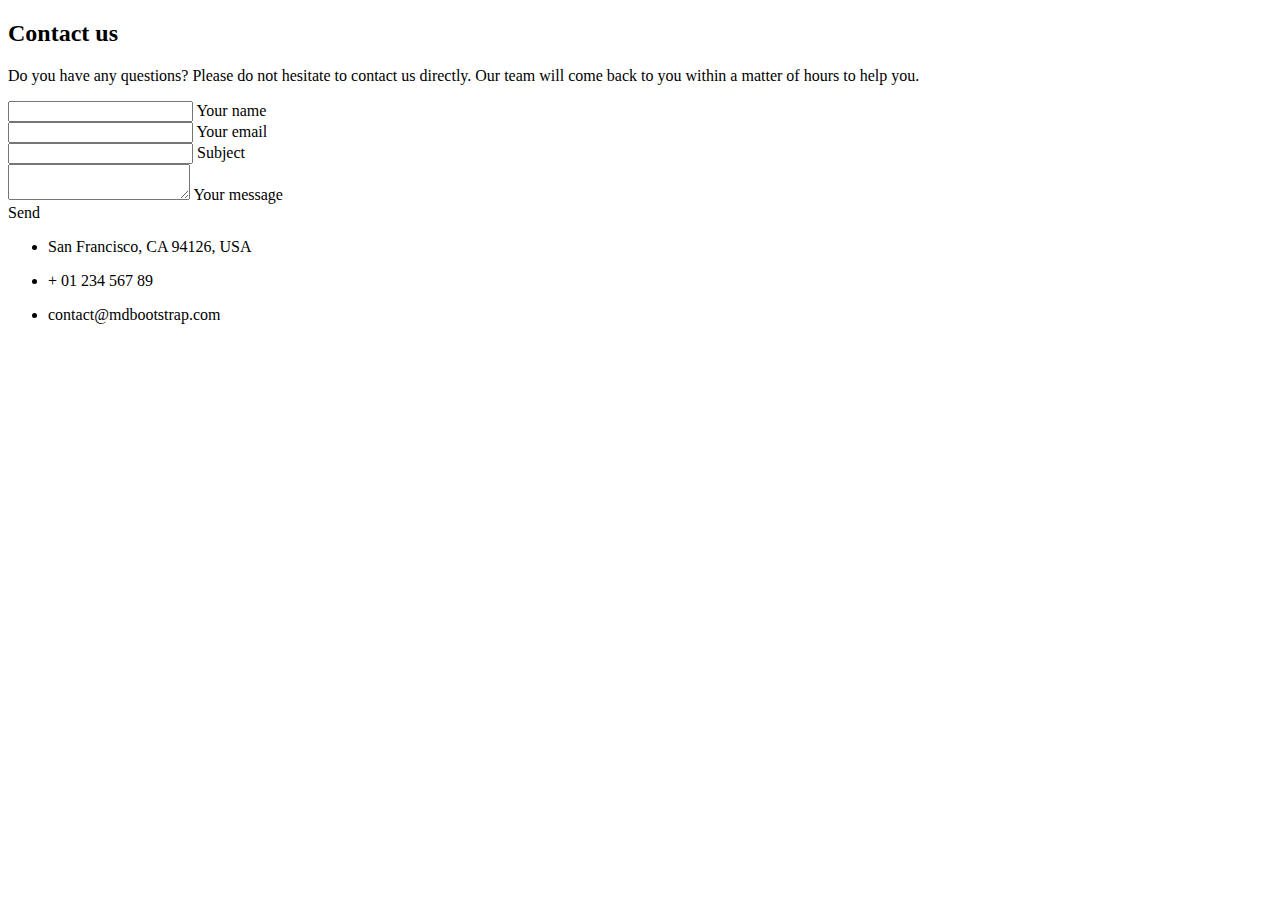
<file: Contact.html>
<!doctype html>
<html lang="en">
  <head>
    <meta charset="utf-8">
    <meta name="viewport" content="width=device-width, initial-scale=1">
    <title>Bootstrap demo</title>
    <link href="https://cdn.jsdelivr.net/npm/bootstrap@5.3.0-alpha1/dist/css/bootstrap.min.css" rel="stylesheet" integrity="sha384-GLhlTQ8iRABdZLl6O3oVMWSktQOp6b7In1Zl3/Jr59b6EGGoI1aFkw7cmDA6j6gD" crossorigin="anonymous">
  </head>
  <body>
   
<!--Section: Contact v.2-->
<section class="mb-4">

    <!--Section heading-->
    <h2 class="h1-responsive font-weight-bold text-center my-4">Contact us</h2>
    <!--Section description-->
    <p class="text-center w-responsive mx-auto mb-5">Do you have any questions? Please do not hesitate to contact us directly. Our team will come back to you within
        a matter of hours to help you.</p>

    <div class="row">

        <!--Grid column-->
        <div class="col-md-9 mb-md-0 mb-5">
            <form id="contact-form" name="contact-form" action="mail.php" method="POST">

                <!--Grid row-->
                <div class="row">

                    <!--Grid column-->
                    <div class="col-md-6">
                        <div class="md-form mb-0">
                            <input type="text" id="name" name="name" class="form-control">
                            <label for="name" class="">Your name</label>
                        </div>
                    </div>
                    <!--Grid column-->

                    <!--Grid column-->
                    <div class="col-md-6">
                        <div class="md-form mb-0">
                            <input type="text" id="email" name="email" class="form-control">
                            <label for="email" class="">Your email</label>
                        </div>
                    </div>
                    <!--Grid column-->

                </div>
                <!--Grid row-->

                <!--Grid row-->
                <div class="row">
                    <div class="col-md-12">
                        <div class="md-form mb-0">
                            <input type="text" id="subject" name="subject" class="form-control">
                            <label for="subject" class="">Subject</label>
                        </div>
                    </div>
                </div>
                <!--Grid row-->

                <!--Grid row-->
                <div class="row">

                    <!--Grid column-->
                    <div class="col-md-12">

                        <div class="md-form">
                            <textarea type="text" id="message" name="message" rows="2" class="form-control md-textarea"></textarea>
                            <label for="message">Your message</label>
                        </div>

                    </div>
                </div>
                <!--Grid row-->

            </form>

            <div class="text-center text-md-left">
                <a class="btn btn-primary" onclick="document.getElementById('contact-form').submit();">Send</a>
            </div>
            <div class="status"></div>
        </div>
        <!--Grid column-->

        <!--Grid column-->
        <div class="col-md-3 text-center">
            <ul class="list-unstyled mb-0">
                <li><i class="fas fa-map-marker-alt fa-2x"></i>
                    <p>San Francisco, CA 94126, USA</p>
                </li>

                <li><i class="fas fa-phone mt-4 fa-2x"></i>
                    <p>+ 01 234 567 89</p>
                </li>

                <li><i class="fas fa-envelope mt-4 fa-2x"></i>
                    <p>contact@mdbootstrap.com</p>
                </li>
            </ul>
        </div>
        <!--Grid column-->

    </div>

</section>
<!--Section: Contact v.2-->

    <script src="https://cdn.jsdelivr.net/npm/bootstrap@5.3.0-alpha1/dist/js/bootstrap.bundle.min.js" integrity="sha384-w76AqPfDkMBDXo30jS1Sgez6pr3x5MlQ1ZAGC+nuZB+EYdgRZgiwxhTBTkF7CXvN" crossorigin="anonymous"></script>
    <script src="https://cdn.jsdelivr.net/npm/@popperjs/core@2.11.6/dist/umd/popper.min.js" integrity="sha384-oBqDVmMz9ATKxIep9tiCxS/Z9fNfEXiDAYTujMAeBAsjFuCZSmKbSSUnQlmh/jp3" crossorigin="anonymous"></script>
    <script src="https://cdn.jsdelivr.net/npm/bootstrap@5.3.0-alpha1/dist/js/bootstrap.min.js" integrity="sha384-mQ93GR66B00ZXjt0YO5KlohRA5SY2XofN4zfuZxLkoj1gXtW8ANNCe9d5Y3eG5eD" crossorigin="anonymous"></script>
  </body>
</html>
</file>
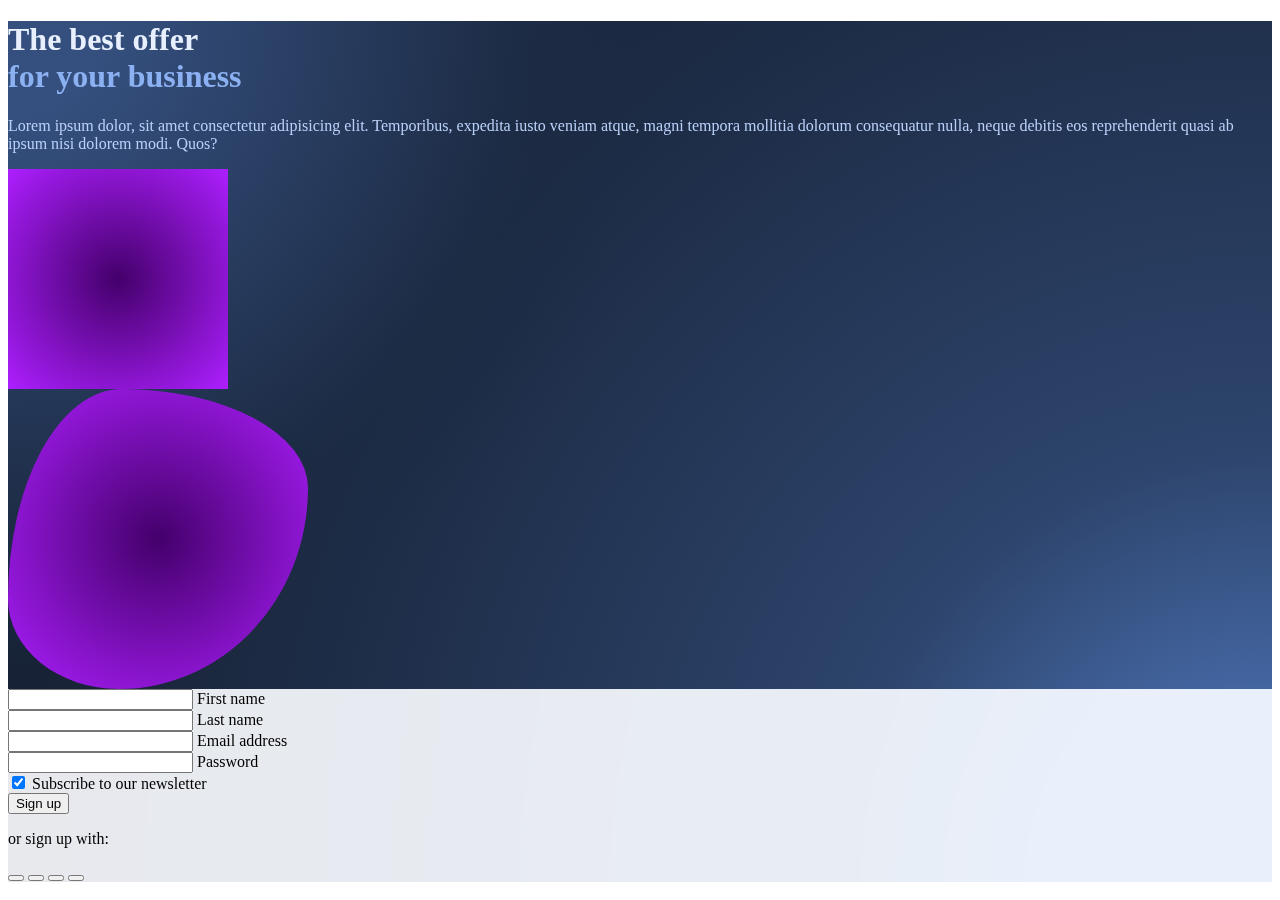
<file: mail.html>
<!doctype html>
<html lang="en">
  <head>
    <meta charset="utf-8">
    <meta name="viewport" content="width=device-width, initial-scale=1">
    <title>Bootstrap demo</title>
    <link href="https://cdn.jsdelivr.net/npm/bootstrap@5.3.0-alpha1/dist/css/bootstrap.min.css" rel="stylesheet" integrity="sha384-GLhlTQ8iRABdZLl6O3oVMWSktQOp6b7In1Zl3/Jr59b6EGGoI1aFkw7cmDA6j6gD" crossorigin="anonymous">
  </head>
  <body>
   
<!-- Section: Design Block -->
<section class="background-radial-gradient overflow-hidden">
    <style>
      .background-radial-gradient {
        background-color: hsl(218, 41%, 15%);
        background-image: radial-gradient(650px circle at 0% 0%,
            hsl(218, 41%, 35%) 15%,
            hsl(218, 41%, 30%) 35%,
            hsl(218, 41%, 20%) 75%,
            hsl(218, 41%, 19%) 80%,
            transparent 100%),
          radial-gradient(1250px circle at 100% 100%,
            hsl(218, 41%, 45%) 15%,
            hsl(218, 41%, 30%) 35%,
            hsl(218, 41%, 20%) 75%,
            hsl(218, 41%, 19%) 80%,
            transparent 100%);
      }
  
      #radius-shape-1 {
        height: 220px;
        width: 220px;
        top: -60px;
        left: -130px;
        background: radial-gradient(#44006b, #ad1fff);
        overflow: hidden;
      }
  
      #radius-shape-2 {
        border-radius: 38% 62% 63% 37% / 70% 33% 67% 30%;
        bottom: -60px;
        right: -110px;
        width: 300px;
        height: 300px;
        background: radial-gradient(#44006b, #ad1fff);
        overflow: hidden;
      }
  
      .bg-glass {
        background-color: hsla(0, 0%, 100%, 0.9) !important;
        backdrop-filter: saturate(200%) blur(25px);
      }
    </style>
  
    <div class="container px-4 py-5 px-md-5 text-center text-lg-start my-5">
      <div class="row gx-lg-5 align-items-center mb-5">
        <div class="col-lg-6 mb-5 mb-lg-0" style="z-index: 10">
          <h1 class="my-5 display-5 fw-bold ls-tight" style="color: hsl(218, 81%, 95%)">
            The best offer <br />
            <span style="color: hsl(218, 81%, 75%)">for your business</span>
          </h1>
          <p class="mb-4 opacity-70" style="color: hsl(218, 81%, 85%)">
            Lorem ipsum dolor, sit amet consectetur adipisicing elit.
            Temporibus, expedita iusto veniam atque, magni tempora mollitia
            dolorum consequatur nulla, neque debitis eos reprehenderit quasi
            ab ipsum nisi dolorem modi. Quos?
          </p>
        </div>
  
        <div class="col-lg-6 mb-5 mb-lg-0 position-relative">
          <div id="radius-shape-1" class="position-absolute rounded-circle shadow-5-strong"></div>
          <div id="radius-shape-2" class="position-absolute shadow-5-strong"></div>
  
          <div class="card bg-glass">
            <div class="card-body px-4 py-5 px-md-5">
              <form>
                <!-- 2 column grid layout with text inputs for the first and last names -->
                <div class="row">
                  <div class="col-md-6 mb-4">
                    <div class="form-outline">
                      <input type="text" id="form3Example1" class="form-control" />
                      <label class="form-label" for="form3Example1">First name</label>
                    </div>
                  </div>
                  <div class="col-md-6 mb-4">
                    <div class="form-outline">
                      <input type="text" id="form3Example2" class="form-control" />
                      <label class="form-label" for="form3Example2">Last name</label>
                    </div>
                  </div>
                </div>
  
                <!-- Email input -->
                <div class="form-outline mb-4">
                  <input type="email" id="form3Example3" class="form-control" />
                  <label class="form-label" for="form3Example3">Email address</label>
                </div>
  
                <!-- Password input -->
                <div class="form-outline mb-4">
                  <input type="password" id="form3Example4" class="form-control" />
                  <label class="form-label" for="form3Example4">Password</label>
                </div>
  
                <!-- Checkbox -->
                <div class="form-check d-flex justify-content-center mb-4">
                  <input class="form-check-input me-2" type="checkbox" value="" id="form2Example33" checked />
                  <label class="form-check-label" for="form2Example33">
                    Subscribe to our newsletter
                  </label>
                </div>
  
                <!-- Submit button -->
                <button type="submit" class="btn btn-primary btn-block mb-4">
                  Sign up
                </button>
  
                <!-- Register buttons -->
                <div class="text-center">
                  <p>or sign up with:</p>
                  <button type="button" class="btn btn-link btn-floating mx-1">
                    <i class="fab fa-facebook-f"></i>
                  </button>
  
                  <button type="button" class="btn btn-link btn-floating mx-1">
                    <i class="fab fa-google"></i>
                  </button>
  
                  <button type="button" class="btn btn-link btn-floating mx-1">
                    <i class="fab fa-twitter"></i>
                  </button>
  
                  <button type="button" class="btn btn-link btn-floating mx-1">
                    <i class="fab fa-github"></i>
                  </button>
                </div>
              </form>
            </div>
          </div>
        </div>
      </div>
    </div>
  </section>
  <!-- Section: Design Block -->

    <script src="https://cdn.jsdelivr.net/npm/bootstrap@5.3.0-alpha1/dist/js/bootstrap.bundle.min.js" integrity="sha384-w76AqPfDkMBDXo30jS1Sgez6pr3x5MlQ1ZAGC+nuZB+EYdgRZgiwxhTBTkF7CXvN" crossorigin="anonymous"></script>
    <script src="https://cdn.jsdelivr.net/npm/@popperjs/core@2.11.6/dist/umd/popper.min.js" integrity="sha384-oBqDVmMz9ATKxIep9tiCxS/Z9fNfEXiDAYTujMAeBAsjFuCZSmKbSSUnQlmh/jp3" crossorigin="anonymous"></script>
    <script src="https://cdn.jsdelivr.net/npm/bootstrap@5.3.0-alpha1/dist/js/bootstrap.min.js" integrity="sha384-mQ93GR66B00ZXjt0YO5KlohRA5SY2XofN4zfuZxLkoj1gXtW8ANNCe9d5Y3eG5eD" crossorigin="anonymous"></script>
  </body>
</html>
</file>
